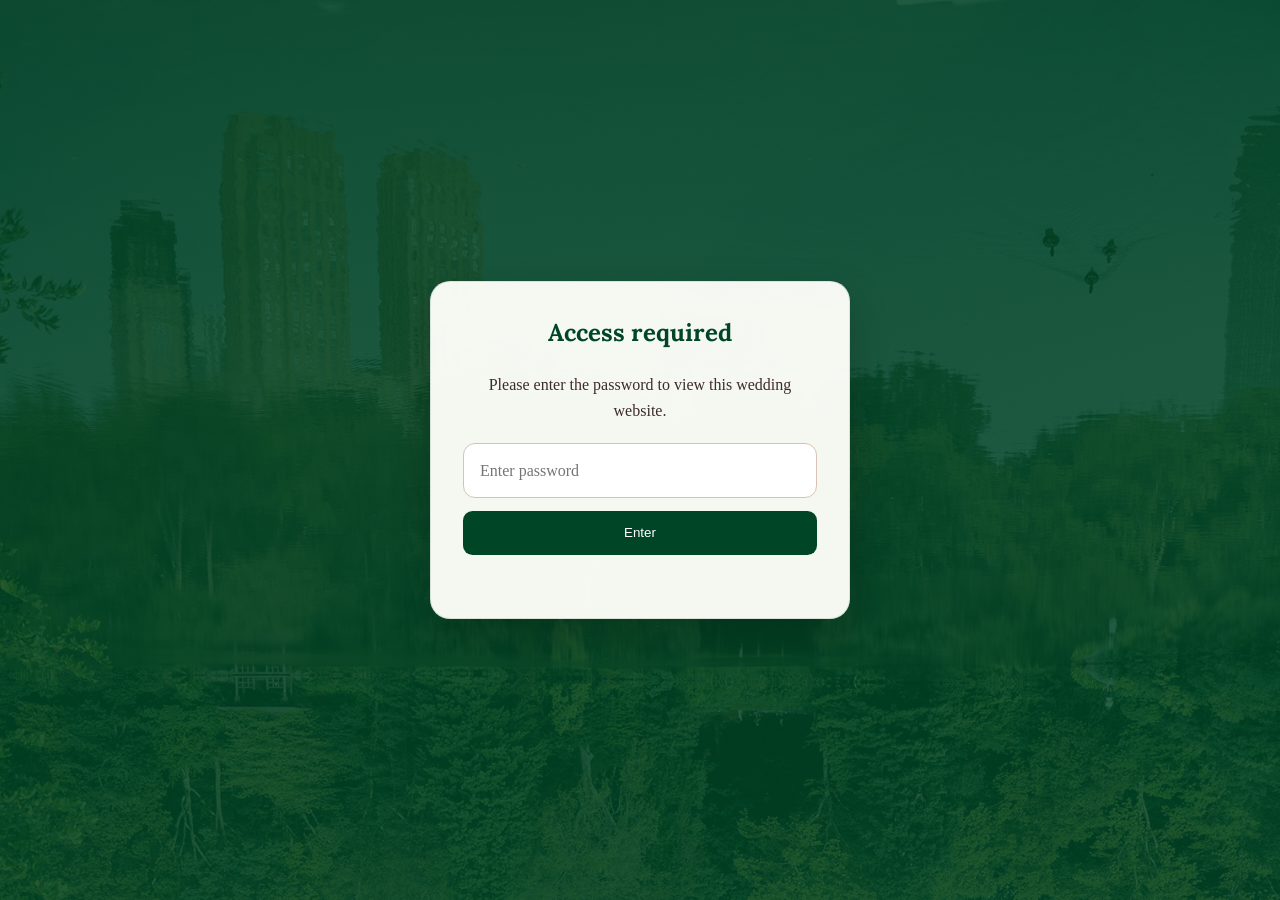
<file: index.html>
<!DOCTYPE html>
<html lang="en">
  <head>
    <meta charset="UTF-8" />
    <meta name="viewport" content="width=device-width, initial-scale=1.0" />
    <meta http-equiv="Cache-Control" content="no-store, no-cache, must-revalidate, max-age=0" />
    <meta http-equiv="Pragma" content="no-cache" />
    <meta http-equiv="Expires" content="0" />
    <title>Our Wedding</title>
    <meta name="description" content="A beautiful wedding website template you can personalize." />
    <link rel="preconnect" href="https://fonts.googleapis.com">
    <link rel="preconnect" href="https://fonts.gstatic.com" crossorigin>
    <link href="https://fonts.googleapis.com/css2?family=Lora:wght@400;700&family=Playfair+Display:wght@400;700&display=swap" rel="stylesheet">
    <link rel="stylesheet" href="styles.css?v=3" />
    <script src="config.js"></script>
  </head>
  <body>
    <div id="passwordGate" class="password-gate">
      <div class="password-card">
        <h2>Access required</h2>
        <p>Please enter the password to view this wedding website.</p>
        <form id="passwordForm" class="password-form">
          <input type="password" id="passwordInput" placeholder="Enter password" autocomplete="current-password" required />
          <button type="submit">Enter</button>
        </form>
        <p id="passwordError" class="password-error" aria-live="polite"></p>
      </div>
    </div>

    <script>
      const config = window.WEDDING_CONFIG || {};
      const PASSWORD = config.password || 'copper';
      const ACCESS_KEY = config.accessStorageKey || 'weddingAccess';
      const gate = document.getElementById('passwordGate');
      const form = document.getElementById('passwordForm');
      const input = document.getElementById('passwordInput');
      const error = document.getElementById('passwordError');

      function grantAccess() {
        window.localStorage.setItem(ACCESS_KEY, 'granted');
        window.sessionStorage.setItem(ACCESS_KEY, 'granted');
      }

      function redirectToSite() {
        window.location.href = 'wedding.html';
      }

      function handlePasswordSubmit(event) {
        event.preventDefault();
        const enteredPassword = input.value.trim().toLowerCase();

        if (enteredPassword === PASSWORD.toLowerCase()) {
          grantAccess();
          redirectToSite();
        } else {
          error.textContent = 'That password is incorrect. Please try again.';
          input.value = '';
          input.focus();
        }
      }

      if (window.localStorage.getItem(ACCESS_KEY) === 'granted' || window.sessionStorage.getItem(ACCESS_KEY) === 'granted') {
        redirectToSite();
      }

      form.addEventListener('submit', handlePasswordSubmit);
    </script>
  </body>
</html>
</file>
<file: styles.css>
:root {
  --bg: #e6ebc8;
  --text: #3d2b2b;
  --accent: #a64f48;
  --accent-dark: #7f3b38;
  --card: #fffdf9;
  --soft: #f2e4d8;
}

* {
  box-sizing: border-box;
}

body {
  margin: 0;
  font-family: Georgia, "Times New Roman", serif;
  color: var(--text);
  background: var(--bg);
  line-height: 1.6;
}

.hidden {
  display: none;
}

/* Passcode / password gate — dark forest-green variation of #004526 */
.password-gate {
  min-height: 100vh;
  display: grid;
  place-items: center;
  padding: 1.5rem;
  background: linear-gradient(rgba(0, 69, 38, 0.85), rgba(0, 69, 38, 0.85)),
    url("./IMG_1179.JPG") center/cover;
}

.password-card {
  background: rgba(255, 255, 250, 0.96);
  padding: 2rem;
  border-radius: 1.25rem;
  box-shadow: 0 15px 40px rgba(0, 0, 0, 0.2);
  max-width: 420px;
  width: 100%;
  text-align: center;
  border: 1px solid rgba(0, 69, 38, 0.12);
}

.password-card h2 {
  margin-top: 0;
  font-family: 'Lora', serif;
  color: #004526; /* heading uses the forest green */
}

.password-form {
  display: grid;
  gap: 0.8rem;
  margin-top: 1.25rem;
}

.password-form input {
  margin: 0;
}

.password-error {
  min-height: 1.2rem;
  margin: 0.75rem 0 0;
  color: var(--accent);
  font-weight: 700;
}

/* Style the enter button inside the password card to match #004526 */
.password-card .password-form button {
  background: #004526;
  color: #ffffff;
  padding: 0.9rem 1.2rem;
  border-radius: 0.6rem;
  border: none;
  cursor: pointer;
}
.password-card .password-form button:hover {
  background: #00381d;
}

.hero {
  min-height: 100vh;
  display: grid;
  place-items: center;
  position: relative;
  background: linear-gradient(rgba(69, 35, 35, 0.45), rgba(69, 35, 35, 0.45)),
    url("./IMG_1179.JPG") center 20%/cover;
  color: white;
  text-align: center;
}

.hero-content {
  position: relative;
  z-index: 1;
  padding: 2rem;
  max-width: 700px;
}

.eyebrow,
.hero-subtitle {
  text-transform: uppercase;
  letter-spacing: 0.3rem;
  font-size: 0.9rem;
  font-family: 'Lora', serif;
  margin-bottom: 0.08rem;
}

.hero h1 {
  font-size: clamp(2.5rem, 5vw, 4.5rem);
  line-height: 0.9;
  font-family: 'Lora', serif;
  margin: 0 0 1rem;
}

.hero-subtitle {
  margin-bottom: 1.8rem;
}

.hero h1 .small-amp {
  display: inline-block;
  font-family: 'Playfair Display', serif;
  font-size: 0.8em;
  line-height: 0.95;
}

.hero h1 .name-line {
  display: inline-block;
  margin-bottom: 1rem;
}

.hero-date {
  font-size: 1.1rem;
  margin-bottom: 1.5rem;
}

.button,
button {
  display: inline-block;
  background: var(--accent);
  color: white;
  text-decoration: none;
  padding: 0.9rem 1.4rem;
  border-radius: 999px;
  border: none;
  cursor: pointer;
  transition: background 0.2s ease;
}

.button:hover,
button:hover {
  background: var(--accent-dark);
}

/* Make RSVP buttons use a dark forest green to stand out */
.hero .button,
.rsvp button {
  background: #184f28; /* dark forest green */
}

.hero .button:hover,
.rsvp button:hover {
  background: #0f3a20; /* darker on hover */
}

.section {
  padding: 4rem 1.5rem;
  max-width: 1000px;
  margin: 0 auto;
}

.intro,
.schedule,
.rsvp {
  text-align: center;
}

.details {
  display: grid;
  grid-template-columns: repeat(3, 1fr);
  gap: 1.2rem;
}

.card {
  background: var(--card);
  border-radius: 1rem;
  padding: 1.5rem;
  box-shadow: 0 10px 30px rgba(0, 0, 0, 0.06);
  border: 1px solid var(--soft);
}

.schedule ul {
  list-style: none;
  padding: 0;
  margin: 2rem auto 0;
  max-width: 500px;
}

.schedule li {
  display: flex;
  justify-content: space-between;
  padding: 0.8rem 0;
  border-bottom: 1px solid #e7d8d3;
}

form {
  display: grid;
  gap: 0.8rem;
  max-width: 480px;
  margin: 2rem auto 0;
}

input,
select,
textarea {
  width: 100%;
  border: 1px solid #d8c2b6;
  border-radius: 0.75rem;
  padding: 0.85rem 1rem;
  font: inherit;
}

textarea {
  min-height: 110px;
  resize: vertical;
}

footer {
  text-align: center;
  padding: 2rem 1rem 3rem;
  color: #7a6470;
}

@media (max-width: 700px) {
  .details {
    grid-template-columns: 1fr;
  }

  .schedule li {
    flex-direction: column;
    align-items: flex-start;
    gap: 0.25rem;
  }
}

/* FAQ accordion (uses native <details>/<summary> for accessibility) */
.faq {
  padding: 3rem 1.5rem;
  max-width: 900px;
  margin: 0 auto 3rem;
}

.faq h2 {
  text-align: center;
  font-family: 'Lora', serif;
  margin-bottom: 1rem;
}

.faq details {
  background: var(--card);
  border: 1px solid var(--soft);
  border-radius: 0.75rem;
  margin: 0.75rem 0;
  padding: 0.6rem 0.75rem;
  box-shadow: 0 6px 20px rgba(0, 0, 0, 0.04);
}

.faq summary {
  list-style: none;
  cursor: pointer;
  display: flex;
  align-items: center;
  justify-content: space-between;
  padding: 0.6rem 0.5rem;
  font-weight: 700;
  color: var(--text);
}

.faq summary::-webkit-details-marker {
  display: none;
}

.faq summary .arrow {
  transition: transform 0.2s ease;
  margin-left: 1rem;
  color: var(--accent);
}

.faq details[open] summary .arrow {
  transform: rotate(90deg);
}

.faq .answer {
  padding-top: 0.75rem;
  color: var(--text);
  line-height: 1.5;
}

.faq summary:focus {
  outline: 3px solid rgba(166,79,72,0.15);
  outline-offset: 3px;
  border-radius: 0.5rem;
}

@media (max-width: 700px) {
  .faq {
    padding: 2rem 1rem;
  }
}
</file>
